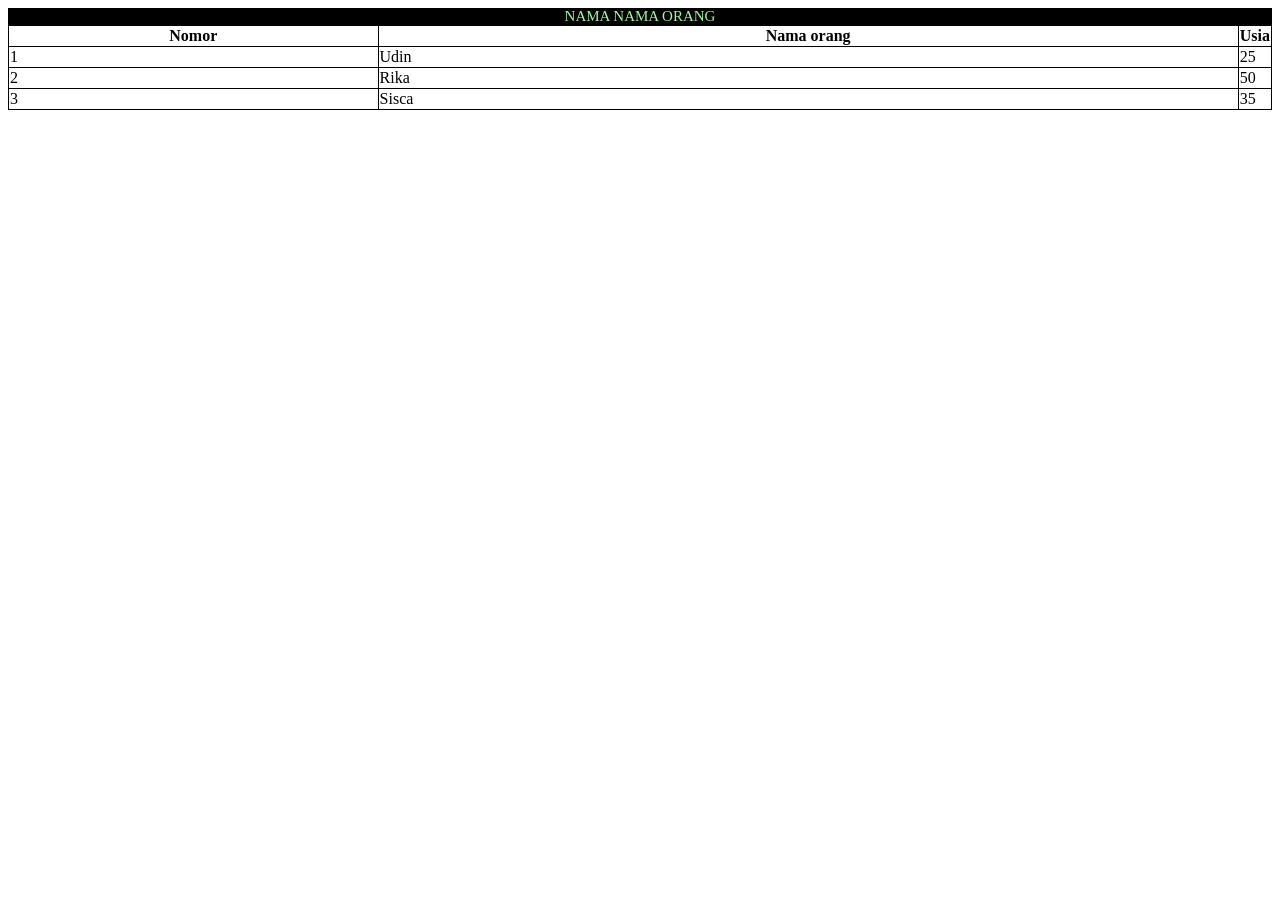
<file: index.html>
<!DOCTYPE html>
<html lang="en">
<head>
    <meta charset="UTF-8">
    <meta name="viewport" content="width=device-width, initial-scale=1.0">
    <title>Nama nama orang</title>
    <link rel="stylesheet" href="style.css">
</head>
<body>
    <table style="width: 100%;">
        <caption class="namaorang">NAMA NAMA ORANG</caption>
        <tr>
            <th style="width: 30%;">Nomor</th>
            <th style="width: 100%;">Nama orang</th>
            <th style="width: 100%;">Usia</th>
        <tr>
        <tr>
            <td>1</td>
            <TD>Udin</TD>
            <td> 25</td>
        </tr>
        <tr>
            <td>2</td>
            <td>Rika</td>
            <td>50</td>
        </tr>
        <tr>
            <td>3</td>
            <td>Sisca</td>
            <td>35</td>
        </tr>
    </table>
</body>
</html>
</file>
<file: style.css>
.namaorang{
    font-size: 15px;
    color: palegreen;
    background-color: black;
}

table, th, td{
    border: 1px solid black;
    border-collapse: collapse;
}

tr {
    border-bottom: 1px solid #800a0a;
}

tr :hover {background-color: #800a0a;}
</file>
